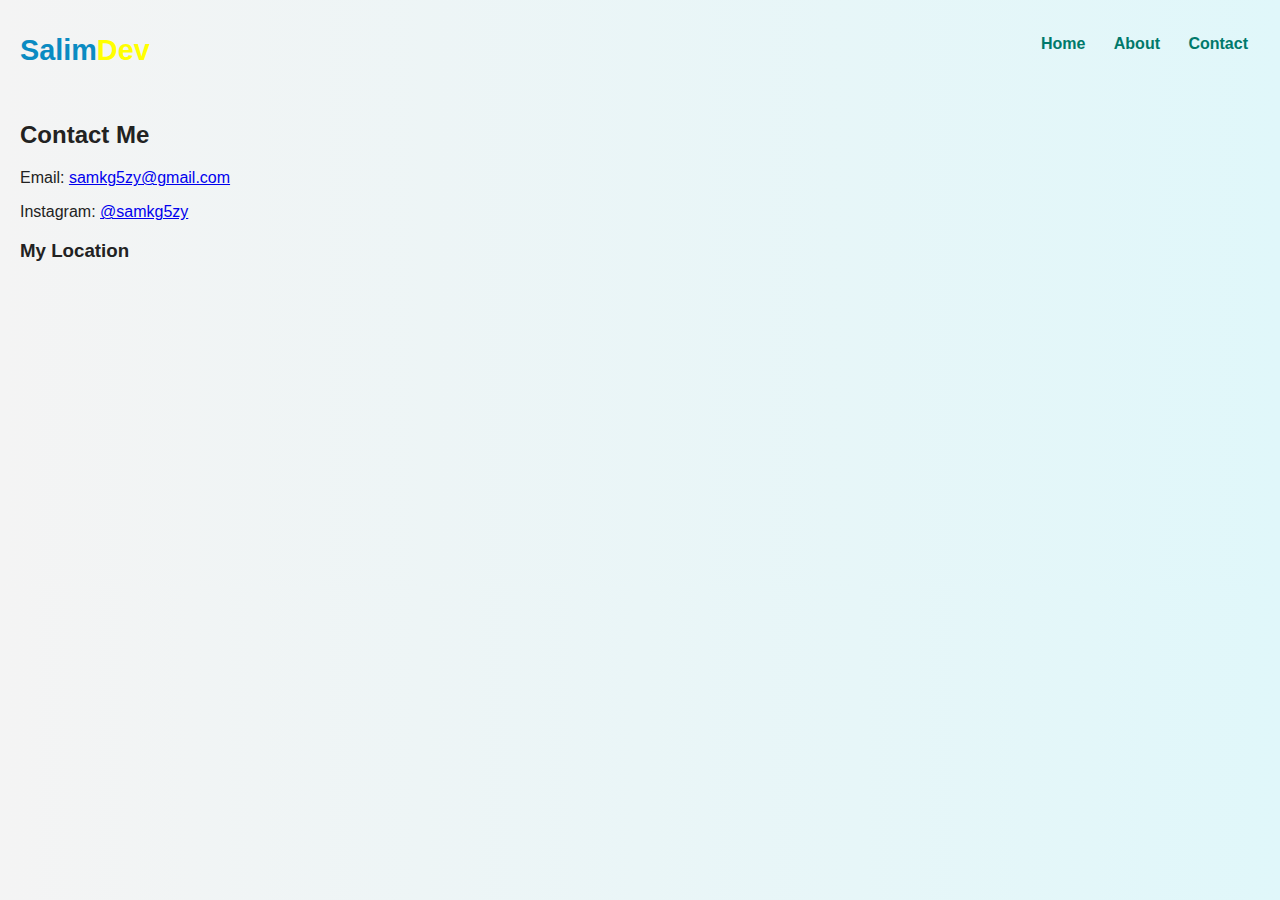
<file: Contact.html>
<!DOCTYPE html>
<html lang="en">
<head>
  <meta charset="UTF-8" />
  <meta name="viewport" content="width=device-width, initial-scale=1.0"/>
  <title>Contact - Salim's Portfolio</title>
  <link rel="stylesheet" href="style.css" />
</head>
<body>
  <header>
    <h1 class="logo">Salim<span style="color: yellow">Dev</span></h1>
    <nav>
      <a href="Index.html">Home</a>
      <a href="About.html">About</a>
      <a href="Contact.html">Contact</a>
    </nav>
  </header>

  <section>
    <h2>Contact Me</h2>
    <p>Email: <a href="mailto:samkg5zy@gmail.com">samkg5zy@gmail.com</a></p>
    <p>Instagram: <a href="https://instagram.com/samkg5zy" target="_blank">@samkg5zy</a></p>
  </section>

  <section>
    <h3>My Location</h3>
    <iframe 
      src="https://www.google.com/maps/embed?pb=!1m18!1m12!1m3!1d3973.374057046986!2d7.49508!3d9.05785!2m3!1f0!2f0!3f0!3m2!1i1024!2i768!4f13.1!3m3!1m2!1s0x104e0a5107993d89%3A0xdeb9675f3f3c2c0!2sAbuja%2C%20Nigeria!5e0!3m2!1sen!2sng!4v1600000000000!5m2!1sen!2sng" 
      width="400" 
      height="300" 
      style="border:0;" 
      allowfullscreen="" 
      loading="lazy">
    </iframe>
  </section>
</body>
</html>
</file>
<file: style.css>
body {
  font-family: 'Segoe UI', sans-serif;
  background: linear-gradient(to right, #f4f4f4, #e0f7fa);
  color: #222;
  margin: 0;
  padding: 0 20px;
}
header {
  display: flex;
  justify-content: space-between;
  padding: 15px 0;
}
.logo {
  font-size: 1.8em;
  font-weight: bold;
  color: #0a8bc2;
}
.intro {
  text-align: center;
  padding: 20px;
}
.intro img {
  width: 140px;
  height: 140px;
  object-fit: cover;
  border-radius: 50%;
  border: 4px solid #0a8bc2;
  box-shadow: 0 0 10px #aaa;
}
.intro input {
  margin-top: 10px;
}
nav {
  text-align: center;
  margin: 20px 0;
}
nav a {
  margin: 0 12px;
  text-decoration: none;
  color: #00796b;
  font-weight: bold;
}
nav a:hover {
  color: #004d40;
}
.projects {
  background: #fff;
  border-radius: 8px;
  padding: 20px;
  margin: 20px auto;
  max-width: 700px;
  box-shadow: 0 0 12px rgba(0,0,0,0.1);
}
.project-card {
  background: #e0f2f1;
  margin: 10px 0;
  padding: 10px;
  border-radius: 6px;
}
.btn, #addProjectBtn {
  background: #0a8bc2;
  color: #fff;
  padding: 10px 15px;
  margin: 10px auto;
  border: none;
  border-radius: 6px;
  cursor: pointer;
  display: inline-block;
}
.btn:hover, #addProjectBtn:hover {
  background: #007096;
}
#modeToggle {
  padding: 5px 10px;
  background: #333;
  color: #fff;
  border: none;
  border-radius: 6px;
  cursor: pointer;
}
.dark {
  background: #121212;
  color: #f4f4f4;
}
.info-box {
  background: #ffffffcc;
  margin: 10px auto;
  max-width: 600px;
  padding: 15px;
  border-radius: 10px;
  box-shadow: 0 0 6px rgba(0,0,0,0.2);
}
.footer-note {
  text-align: center;
  margin-top: 40px;
  font-style: italic;
  color: #777;
}
</file>
